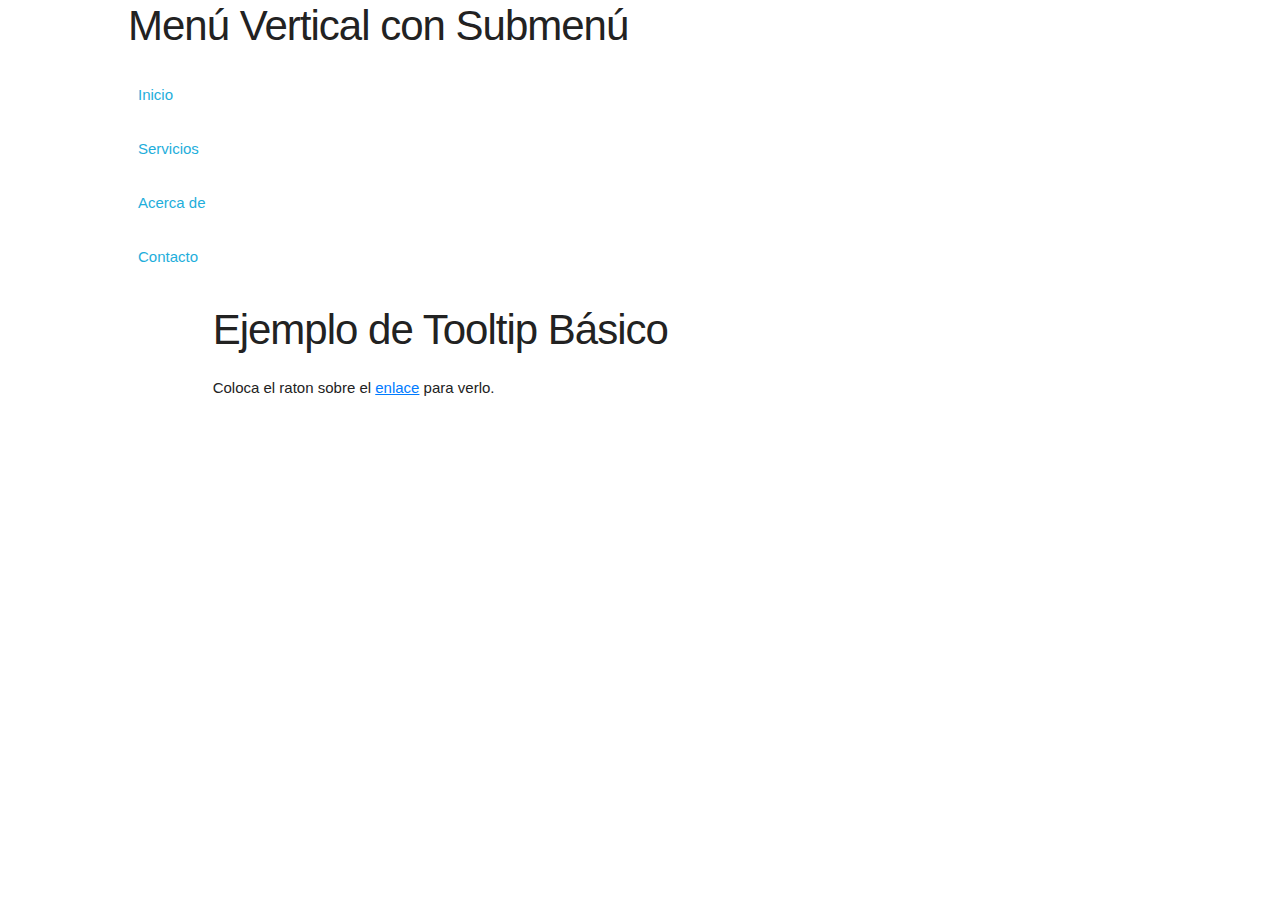
<file: menuVerticalIzqPrueba.html.html>
<!DOCTYPE html>
<html lang="en">

<head>
  <meta charset="UTF-8" />
  <meta name="viewport" content="width=device-width, initial-scale=1.0" />
  <title>Document</title>
  <link rel="stylesheet" href="./css/normalize.css" />
  <link rel="stylesheet" href="./css/skeleton.css" />
  <link rel="stylesheet" href="./css/pagina.css" />
</head>

<body>

  <body>
    <div class="container">
      <div class="row">
        <h2 class="twelve columns">Menú Vertical con Submenú</h2>
      </div>
      <main class="row">
        <section class="three columns">
          <nav class="vertical menu row">
            <div class="menuHamburgesa">
              <img src="./images/menu.png" alt="">
            </div>
            <ul>
              <li>
                <a href="#">Inicio</a>
              </li>
              <li>
                <a href="#">Servicios</a>
                <ul class="submenu">
                  <li><a href="#">a</a></li>
                  <li><a href="#">a</a></li>
                  <li><a href="#">a</a></li>
                </ul>
              </li>
              <li>
                <a href="#">Acerca de</a>
              </li>
              <li>
                <a href="#">Contacto</a>
              </li>
            </ul>
          </nav>
        </section>
        <section class="ten columns">
          <div class="container">
            <h2>Ejemplo de Tooltip Básico</h2>
            <p>Coloca el raton sobre el <span class="tooltip">enlace<span class="tooltiptext">Este es un tooltip!</span></span> para verlo.</p>
        </div>
        </section>
      </main>
    </div>

  </body>
</body>

</html>
</file>
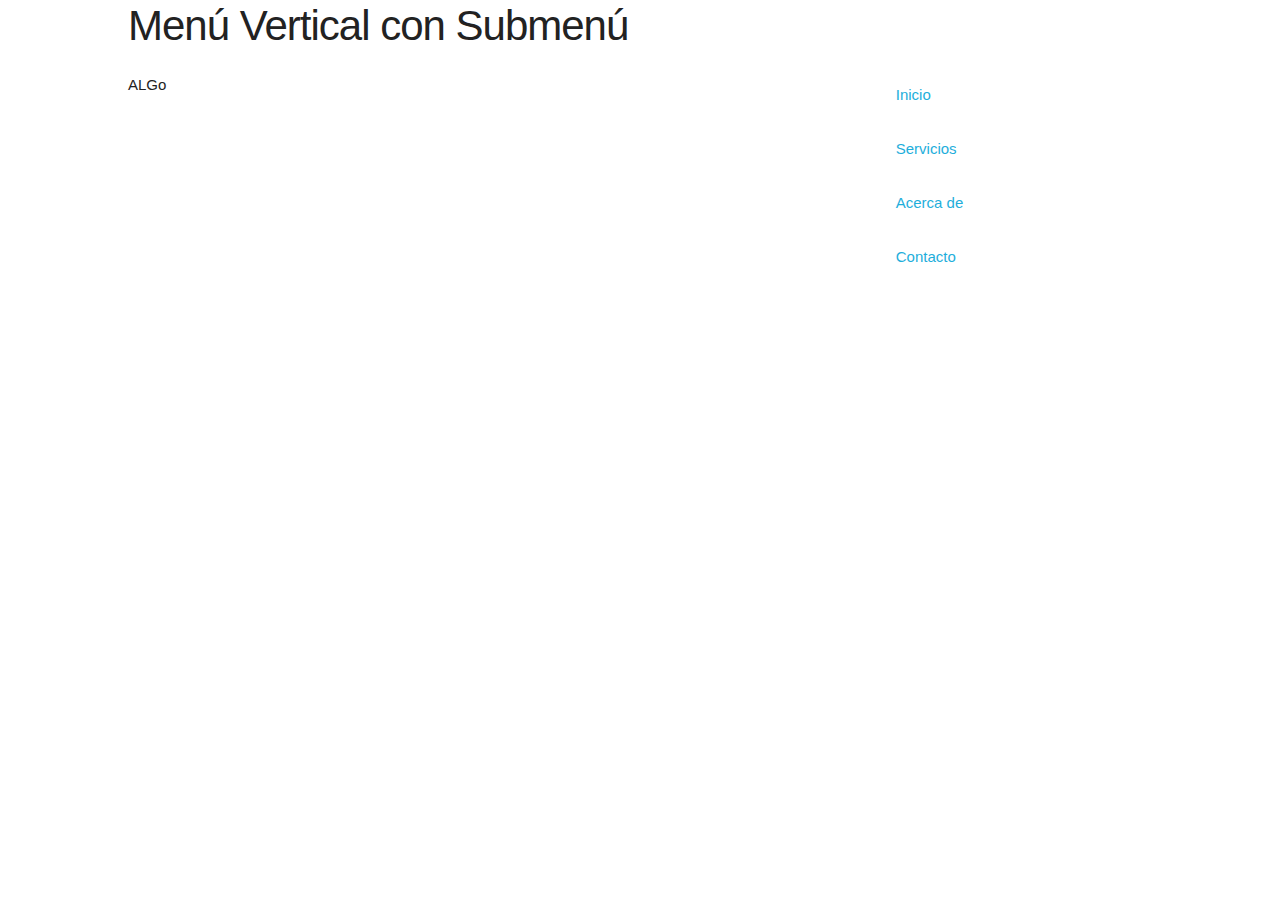
<file: menuVerticalIzqPruebaDer.html>
<!DOCTYPE html>
<html lang="en">

<head>
  <meta charset="UTF-8" />
  <meta name="viewport" content="width=device-width, initial-scale=1.0" />
  <title>Document</title>
  <link rel="stylesheet" href="./css/normalize.css" />
  <link rel="stylesheet" href="./css/skeleton.css" />
  <link rel="stylesheet" href="./css/pagina.css" />
</head>

<body>

  <body>
    <div class="container">

      <div class="row">
        <h2 class="twelve columns">Menú Vertical con Submenú</h2>
      </div>
      <main class="row">
        <section class="nine columns">
          <p>ALGo</p>
        </section>
        <section class="three columns">
          <nav class="vertical menu row">
            <div class="menuHamburgesa">
              <img src="./images/menu.png" alt="">
            </div>
            <ul class="menu">
              <li>
                <a href="#">Inicio</a>
              </li>
              <li class="submenu-left">
                <a href="#">Servicios</a>
                <ul class="submenu">
                  <li><a href="#">a</a></li>
                  <li><a href="#">a</a></li>
                  <li><a href="#">a</a></li>
                </ul>
              </li>
              <li>
                <a href="#">Acerca de</a>
              </li>
              <li>
                <a href="#">Contacto</a>
              </li>
            </ul>
          </nav>
        </section>
        
      </main>
    </div>

  </body>
</body>

</html>
</file>
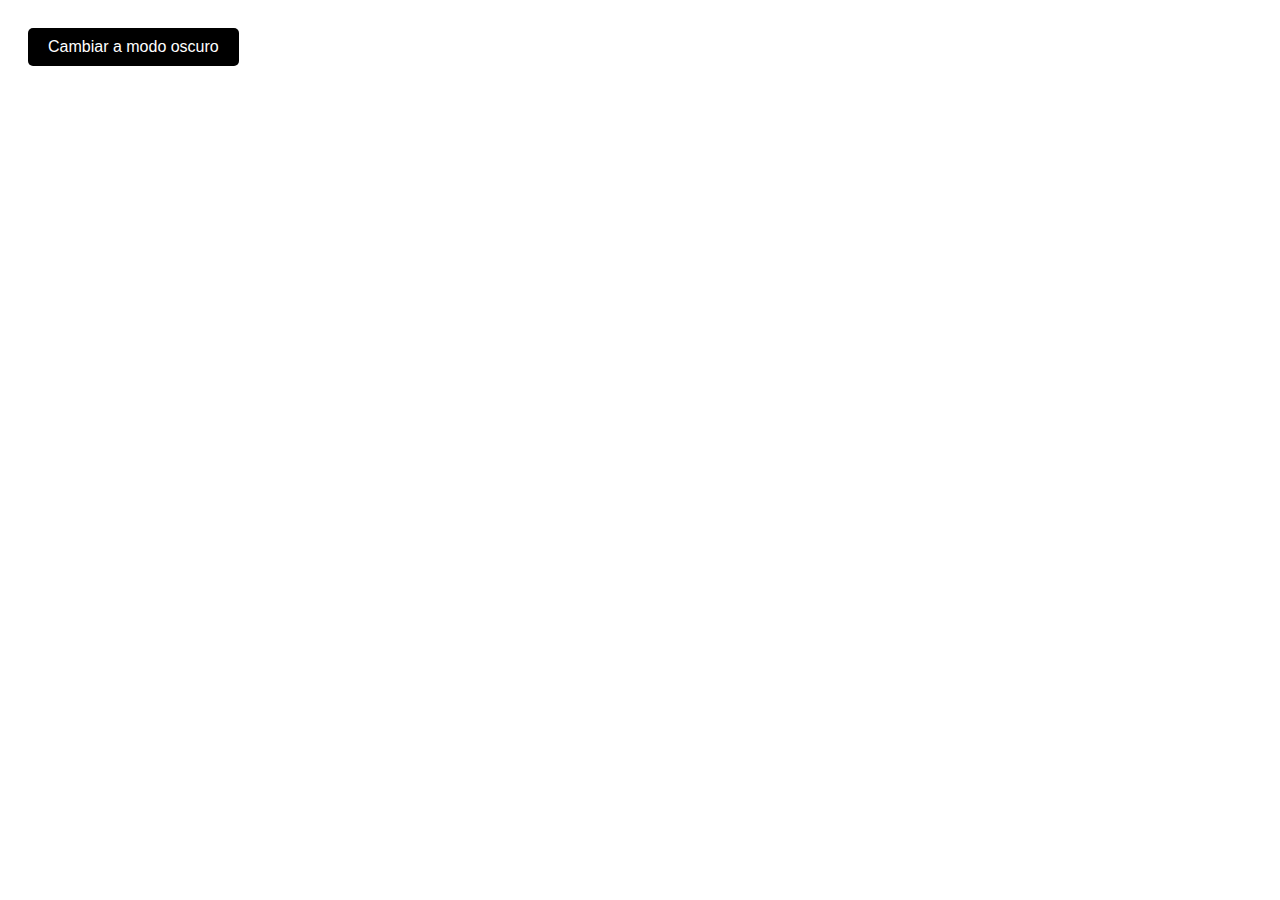
<file: modos.html>
<!DOCTYPE html>
<html lang="en">
<head>
  <meta charset="UTF-8">
  <meta name="viewport" content="width=device-width, initial-scale=1.0">
  <title>Modo Claro/Oscuro</title>
  <style>
    body {
      background-color: white;
      color: black;
      font-family: Arial, sans-serif;
      transition: background-color 0.3s, color 0.3s;
    }
    .dark-mode {
      background-color: black;
      color: white;
    }
    button {
      margin: 20px;
      padding: 10px 20px;
      border: none;
      cursor: pointer;
      background-color: black;
      color: white;
      border-radius: 5px;
      font-size: 16px;
    }
  </style>
</head>
<body>
  <button id="toggle-mode-claro-oscuro">Cambiar a modo oscuro</button>

  <script src="./js/main.js"></script>
</body>
</html>
</file>
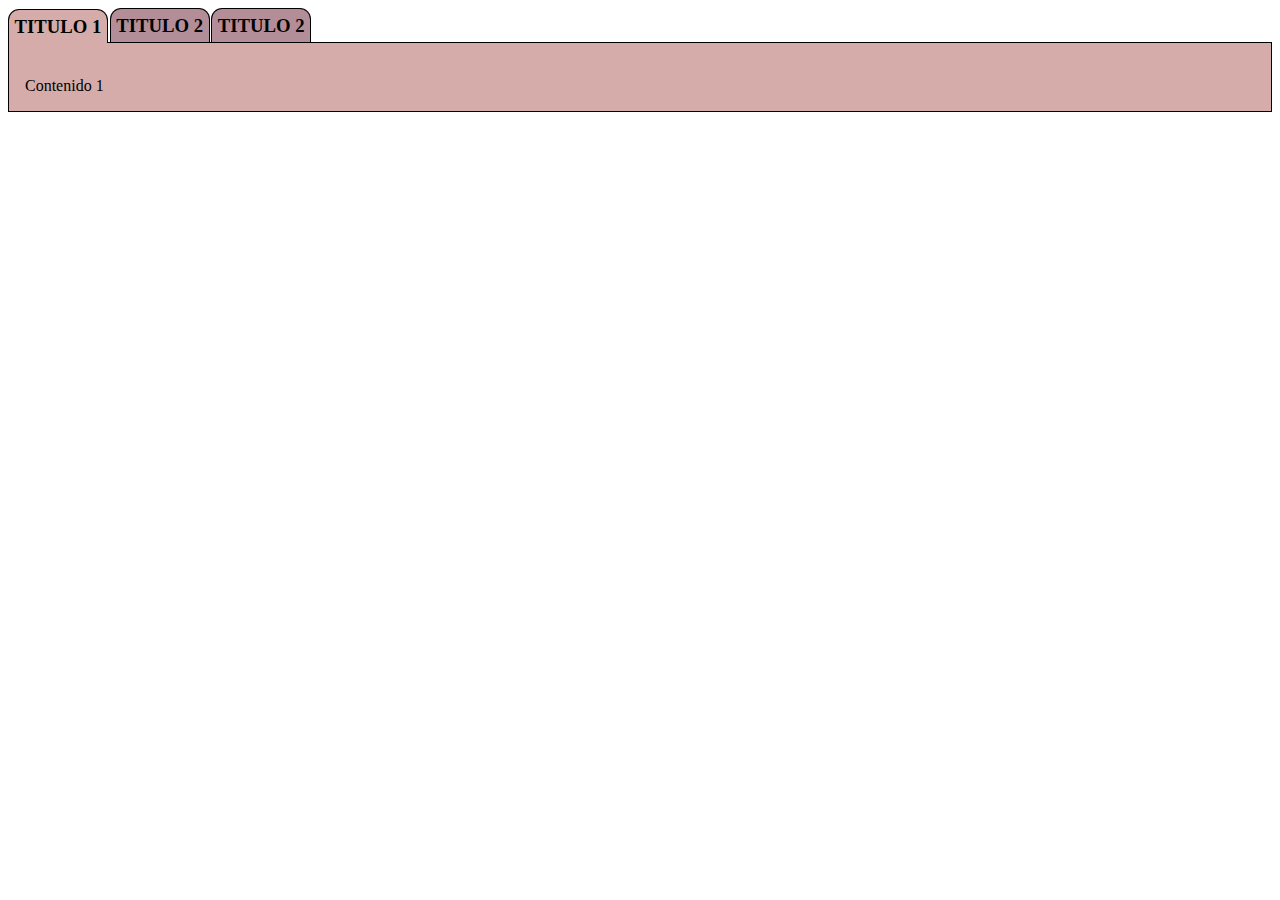
<file: pestañas.html>
<!DOCTYPE html>
<html lang="en">
<head>
    <meta charset="UTF-8">
    <meta name="viewport" content="width=device-width, initial-scale=1.0">
    <title>Document</title>
    <link rel="stylesheet" href="css/pagina.css">
</head>
<body>
    <div class="tab">

        <div class="tabsOptions">

            <div class="active">
                <h3>TITULO 1</h3>
                <div>
                    Contenido 1
                </div>
            </div>
    
            <div>
                <h3>TITULO 2</h3>
                <div>
                    Contenido 2
                </div>
            </div>

            <div>
                <h3>TITULO 2</h3>
                <div>
                    Contenido 2
                </div>
            </div>
            
            
        </div>
    
        <div class="contentTab"></div>

    </div>

    

    
    <script src="./js/main.js"></script>
</body>
</html>
</file>
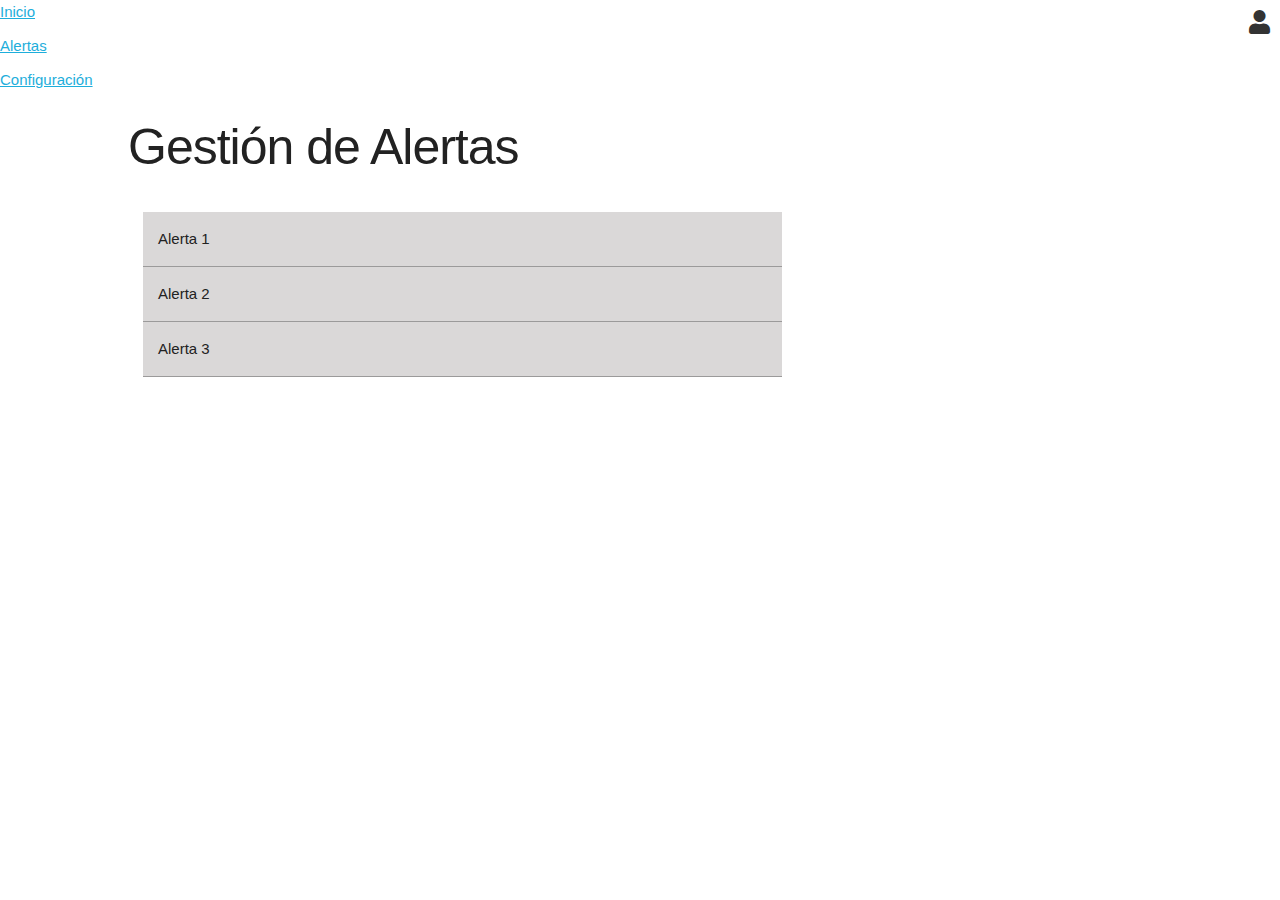
<file: pruebaalertasRecibidas.html>
<!DOCTYPE html>
<html lang="es">
<head>
  <meta charset="UTF-8">
  <meta name="viewport" content="width=device-width, initial-scale=1.0">
  <title>Gestión de Alertas</title>
  <link rel="stylesheet" href="./css/normalize.css">
  <link rel="stylesheet" href="./css/skeleton.css">
  <link rel="stylesheet" href="./css/pagina.css">
  <link rel="stylesheet" href="./css/_menus.css">
  <link rel="stylesheet" href="./css/acordeon.css">
  
  <!-- Font Awesome para íconos -->
  <link href="https://cdnjs.cloudflare.com/ajax/libs/font-awesome/5.15.4/css/all.min.css" rel="stylesheet">
  
  <style>

    .menuPerfil {
      position: absolute;
      top: 10px;
      right: 10px;
      cursor: pointer;
    }

    .menuPerfil i {
      font-size: 24px;
      color: #333;
    }

    .alert-actions {
      display: flex;
      justify-content: flex-end;
      gap: 10px;
    }

    .alert-actions button {
      background: #fff;
      border: 1px solid #bbb;
      padding: 5px 10px;
      border-radius: 4px;
      cursor: pointer;
      font-size: 16px;
      font-family: Arial, sans-serif;
      color: #333;
    }

    .alert-actions button:hover {
      background: #eee;
    }

    .alert-actions .tick {
      color: green;
      font-size: 20px;
    }

    .alert-actions .x {
      color: red;
      font-size: 20px;
    }
  </style>
</head>
<body>
    <!-- Menú -->
    <nav class="menu">
      <div class="menuHamburgesa">
        <img src="./images/menu.png" alt="Menú" width="30">
      </div>
      <ul>
        <li><a href="#">Inicio</a></li>
        <li><a href="#">Alertas</a></li>
        <li><a href="#">Configuración</a></li>
      </ul>
      

      <div class="menuPerfil">
        <i class="fas fa-user"></i>
      </div>
    </nav>
  
    <div class="container">
        <h1>Gestión de Alertas</h1>
        <div class="row">
            <!-- Acordeón -->
            <div class="eight columns acordeon">
              <div class="item">
                  <div class="tituloAcordeon">Alerta 1</div>
                  <div>
                  <p>Descripción de la alerta 1. Detalles sobre el evento.</p>
                  <div class="alert-actions">
                      <button class="tick">&#10003; Hecho</button>
                      <button class="x">&#10007; Eliminar</button>
                  </div>
                  </div>
              </div>
              <div class="item">
                  <div class="tituloAcordeon">Alerta 2</div>
                  <div>
                  <p>Descripción de la alerta 2. Detalles sobre el evento.</p>
                  <div class="alert-actions">
                      <button class="tick">&#10003; Hecho</button>
                      <button class="x">&#10007; Eliminar</button>
                  </div>
                  </div>
              </div>
              <div class="item">
                  <div class="tituloAcordeon">Alerta 3</div>
                  <div>
                  <p>Descripción de la alerta 3. Detalles sobre el evento.</p>
                  <div class="alert-actions">
                      <button class="tick">&#10003; Hecho</button>
                      <button class="x">&#10007; Eliminar</button>
                  </div>
                  </div>
              </div>
            </div>
        </div>
    </div>
  
    <script>
      // Interacción del acordeón
      document.querySelectorAll('.tituloAcordeon').forEach(titulo => {
        titulo.addEventListener('click', () => {
          const content = titulo.nextElementSibling;
          content.style.display = content.style.display === 'block' ? 'none' : 'block';
        });
      });
  
      // Menú desplegable
      const menuHamburgesa = document.querySelector('.menuHamburgesa');
      const menu = document.querySelector('.menu ul');
      menuHamburgesa.addEventListener('click', () => {
        menu.classList.toggle('visible');
      });
    </script>
</body>
</html>
</file>
<file: css/skeleton.css>
@charset "UTF-8";
/*
* Skeleton V2.0.4
* Copyright 2014, Dave Gamache
* www.getskeleton.com
* Free to use under the MIT license.
* http://www.opensource.org/licenses/mit-license.php
* 12/29/2014
*/
/* Table of contents
––––––––––––––––––––––––––––––––––––––––––––––––––
- Variables Principales
- Componente Galeria
- Grid
- Base Styles
- Typography
- Links
- Buttons
- Forms
- Lists
- Code
- Tables
- Spacing
- Utilities
- Clearing
- Media Queries
*/
/* Grid
–––––––––––––––––––––––––––––––––––––––––––––––––– */
.container {
  position: relative;
  width: 100%;
  max-width: 1250px;
  margin: 0 auto;
  padding: 0 20px;
  box-sizing: border-box;
}

.column,
.columns {
  width: 100%;
  float: left;
  box-sizing: border-box;
}

/* For devices larger than 400px */
@media (min-width: 400px) {
  .container {
    width: 85%;
    padding: 0;
  }
}
/* For devices larger than 550px */
@media (min-width: 550px) {
  .container {
    width: 80%;
  }
  .column,
  .columns {
    margin-left: 4%;
  }
  .column:first-child,
  .columns:first-child {
    margin-left: 0;
  }
  .one.column,
  .one.columns {
    width: 4.6666666667%;
  }
  .two.columns {
    width: 13.3333333333%;
  }
  .three.columns {
    width: 22%;
  }
  .four.columns {
    width: 30.6666666667%;
  }
  .five.columns {
    width: 39.3333333333%;
  }
  .six.columns {
    width: 48%;
  }
  .seven.columns {
    width: 56.6666666667%;
  }
  .eight.columns {
    width: 65.3333333333%;
  }
  .nine.columns {
    width: 74%;
  }
  .ten.columns {
    width: 82.6666666667%;
  }
  .eleven.columns {
    width: 91.3333333333%;
  }
  .twelve.columns {
    width: 100%;
    margin-left: 0;
  }
  .one-third.column {
    width: 30.6666666667%;
  }
  .two-thirds.column {
    width: 65.3333333333%;
  }
  .one-half.column {
    width: 48%;
  }
  /* Offsets */
  .offset-by-one.column,
  .offset-by-one.columns {
    margin-left: 8.6666666667%;
  }
  .offset-by-two.column,
  .offset-by-two.columns {
    margin-left: 17.3333333333%;
  }
  .offset-by-three.column,
  .offset-by-three.columns {
    margin-left: 26%;
  }
  .offset-by-four.column,
  .offset-by-four.columns {
    margin-left: 34.6666666667%;
  }
  .offset-by-five.column,
  .offset-by-five.columns {
    margin-left: 43.3333333333%;
  }
  .offset-by-six.column,
  .offset-by-six.columns {
    margin-left: 52%;
  }
  .offset-by-seven.column,
  .offset-by-seven.columns {
    margin-left: 60.6666666667%;
  }
  .offset-by-eight.column,
  .offset-by-eight.columns {
    margin-left: 69.3333333333%;
  }
  .offset-by-nine.column,
  .offset-by-nine.columns {
    margin-left: 78%;
  }
  .offset-by-ten.column,
  .offset-by-ten.columns {
    margin-left: 86.6666666667%;
  }
  .offset-by-eleven.column,
  .offset-by-eleven.columns {
    margin-left: 95.3333333333%;
  }
  .offset-by-one-third.column,
  .offset-by-one-third.columns {
    margin-left: 34.6666666667%;
  }
  .offset-by-two-thirds.column,
  .offset-by-two-thirds.columns {
    margin-left: 69.3333333333%;
  }
  .offset-by-one-half.column,
  .offset-by-one-half.columns {
    margin-left: 52%;
  }
}
/* Base Styles
–––––––––––––––––––––––––––––––––––––––––––––––––– */
/* NOTE
html is set to 62.5% so that all the REM measurements throughout Skeleton
are based on 10px sizing. So basically 1.5rem = 15px :) */
html {
  font-size: 62.5%;
}

body {
  font-size: 1.5em; /* currently ems cause chrome bug misinterpreting rems on body element */
  line-height: 1.6;
  font-weight: 400;
  font-family: "Raleway", "HelveticaNeue", "Helvetica Neue", Helvetica, Arial, sans-serif;
  color: #222;
}

/* Typography
–––––––––––––––––––––––––––––––––––––––––––––––––– */
h1, h2, h3, h4, h5, h6 {
  margin-top: 0;
  margin-bottom: 2rem;
  font-weight: 300;
}

h1 {
  font-size: 4rem;
  line-height: 1.2;
  letter-spacing: -0.1rem;
}

h2 {
  font-size: 3.6rem;
  line-height: 1.25;
  letter-spacing: -0.1rem;
}

h3 {
  font-size: 3rem;
  line-height: 1.3;
  letter-spacing: -0.1rem;
}

h4 {
  font-size: 2.4rem;
  line-height: 1.35;
  letter-spacing: -0.08rem;
}

h5 {
  font-size: 1.8rem;
  line-height: 1.5;
  letter-spacing: -0.05rem;
}

h6 {
  font-size: 1.5rem;
  line-height: 1.6;
  letter-spacing: 0;
}

/* Larger than phablet */
@media (min-width: 550px) {
  h1 {
    font-size: 5rem;
  }
  h2 {
    font-size: 4.2rem;
  }
  h3 {
    font-size: 3.6rem;
  }
  h4 {
    font-size: 3rem;
  }
  h5 {
    font-size: 2.4rem;
  }
  h6 {
    font-size: 1.5rem;
  }
}
p {
  margin-top: 0;
}

/* Links
–––––––––––––––––––––––––––––––––––––––––––––––––– */
a {
  color: #1EAEDB;
}

a:hover {
  color: #0FA0CE;
}

/* Buttons
–––––––––––––––––––––––––––––––––––––––––––––––––– */
.button,
button,
input[type=submit],
input[type=reset],
input[type=button] {
  display: inline-block;
  height: 38px;
  padding: 0 30px;
  color: #555;
  text-align: center;
  font-size: 11px;
  font-weight: 600;
  line-height: 38px;
  letter-spacing: 0.1rem;
  text-transform: uppercase;
  text-decoration: none;
  white-space: nowrap;
  background-color: transparent;
  border-radius: 4px;
  border: 1px solid #bbb;
  cursor: pointer;
  box-sizing: border-box;
}

.button:hover,
button:hover,
input[type=submit]:hover,
input[type=reset]:hover,
input[type=button]:hover,
.button:focus,
button:focus,
input[type=submit]:focus,
input[type=reset]:focus,
input[type=button]:focus {
  color: #333;
  border-color: #888;
  outline: 0;
}

.button.button-primary,
button.button-primary,
input[type=submit].button-primary,
input[type=reset].button-primary,
input[type=button].button-primary {
  color: #FFF;
  background-color: #33C3F0;
  border-color: #33C3F0;
}

.button.button-primary:hover,
button.button-primary:hover,
input[type=submit].button-primary:hover,
input[type=reset].button-primary:hover,
input[type=button].button-primary:hover,
.button.button-primary:focus,
button.button-primary:focus,
input[type=submit].button-primary:focus,
input[type=reset].button-primary:focus,
input[type=button].button-primary:focus {
  color: #FFF;
  background-color: #1EAEDB;
  border-color: #1EAEDB;
}

/* Forms
–––––––––––––––––––––––––––––––––––––––––––––––––– */
input[type=email],
input[type=number],
input[type=search],
input[type=text],
input[type=tel],
input[type=url],
input[type=password],
textarea,
select {
  height: 38px;
  padding: 6px 10px; /* The 6px vertically centers text on FF, ignored by Webkit */
  background-color: #fff;
  border: 1px solid #D1D1D1;
  border-radius: 4px;
  box-shadow: none;
  box-sizing: border-box;
}

/* Removes awkward default styles on some inputs for iOS */
input[type=email],
input[type=number],
input[type=search],
input[type=text],
input[type=tel],
input[type=url],
input[type=password],
textarea {
  -webkit-appearance: none;
  -moz-appearance: none;
  appearance: none;
}

textarea {
  min-height: 65px;
  padding-top: 6px;
  padding-bottom: 6px;
}

input[type=email]:focus,
input[type=number]:focus,
input[type=search]:focus,
input[type=text]:focus,
input[type=tel]:focus,
input[type=url]:focus,
input[type=password]:focus,
textarea:focus,
select:focus {
  border: 1px solid #33C3F0;
  outline: 0;
}

label,
legend {
  display: block;
  margin-bottom: 0.5rem;
  font-weight: 600;
}

fieldset {
  padding: 0;
  border-width: 0;
}

input[type=checkbox],
input[type=radio] {
  display: inline;
}

label > .label-body {
  display: inline-block;
  margin-left: 0.5rem;
  font-weight: normal;
}

/* Lists
–––––––––––––––––––––––––––––––––––––––––––––––––– */
ul {
  list-style: circle inside;
}

ol {
  list-style: decimal inside;
}

ol, ul {
  padding-left: 0;
  margin-top: 0;
}

ul ul,
ul ol,
ol ol,
ol ul {
  margin: 1.5rem 0 1.5rem 3rem;
  font-size: 90%;
}

li {
  margin-bottom: 1rem;
}

/* Code
–––––––––––––––––––––––––––––––––––––––––––––––––– */
code {
  padding: 0.2rem 0.5rem;
  margin: 0 0.2rem;
  font-size: 90%;
  white-space: nowrap;
  background: #F1F1F1;
  border: 1px solid #E1E1E1;
  border-radius: 4px;
}

pre > code {
  display: block;
  padding: 1rem 1.5rem;
  white-space: pre;
}

/* Tables
–––––––––––––––––––––––––––––––––––––––––––––––––– */
th,
td {
  padding: 12px 15px;
  text-align: left;
  border-bottom: 1px solid #E1E1E1;
}

th:first-child,
td:first-child {
  padding-left: 0;
}

th:last-child,
td:last-child {
  padding-right: 0;
}

/* Spacing
–––––––––––––––––––––––––––––––––––––––––––––––––– */
button,
.button {
  margin-bottom: 1rem;
}

input,
textarea,
select,
fieldset {
  margin-bottom: 1.5rem;
}

pre,
blockquote,
dl,
figure,
table,
p,
ul,
ol,
form {
  margin-bottom: 2.5rem;
}

/* Utilities
–––––––––––––––––––––––––––––––––––––––––––––––––– */
.u-full-width {
  width: 100%;
  box-sizing: border-box;
}

.u-max-full-width {
  max-width: 100%;
  box-sizing: border-box;
}

.u-pull-right {
  float: right;
}

.u-pull-left {
  float: left;
}

/* Misc
–––––––––––––––––––––––––––––––––––––––––––––––––– */
hr {
  margin-top: 3rem;
  margin-bottom: 3.5rem;
  border-width: 0;
  border-top: 1px solid #E1E1E1;
}

/* Clearing
–––––––––––––––––––––––––––––––––––––––––––––––––– */
/* Self Clearing Goodness */
.container:after,
.row:after,
.u-cf {
  content: "";
  display: table;
  clear: both;
}

/* Media Queries
–––––––––––––––––––––––––––––––––––––––––––––––––– */
/*
Note: The best way to structure the use of media queries is to create the queries
near the relevant code. For example, if you wanted to change the styles for buttons
on small devices, paste the mobile query code up in the buttons section and style it
there.
*/
/* Larger than mobile */
/* Larger than phablet (also point when grid becomes active) */
/* Larger than tablet */
/* Larger than desktop */
/* Larger than Desktop HD *//*# sourceMappingURL=skeleton.css.map */
</file>
<file: css/pagina.css>
/* Variables Principales Colores
-------------------------------------------------- */
/* Responsive */
@media (min-width: 800px) {
  .container {
    width: 80%;
  }
  .column,
  .columns {
    margin-left: 0;
  }
  .column:first-child,
  .columns:first-child {
    margin-left: 0;
  }
  .lg-one.column,
  .lg-one.columns {
    width: 4.6666666667%;
  }
  .lg-two.columns {
    width: 13.3333333333%;
  }
  .lg-three.columns {
    width: 22%;
  }
  .lg-four.columns {
    width: 30.6666666667%;
  }
  .lg-five.columns {
    width: 39.3333333333%;
  }
  .lg-six.columns {
    width: 48%;
  }
  .lg-seven.columns {
    width: 56.6666666667%;
  }
  .lg-eight.columns {
    width: 65.3333333333%;
  }
  .lg-nine.columns {
    width: 74%;
  }
  .lg-ten.columns {
    width: 82.6666666667%;
  }
  .lg-eleven.columns {
    width: 91.3333333333%;
  }
  .lg-twelve.columns {
    width: 100%;
    margin-left: 0;
  }
  .lg-one-third.column {
    width: 30.6666666667%;
  }
  .lg-two-thirds.column {
    width: 65.3333333333%;
  }
  .lg-one-half.column {
    width: 48%;
  }
  /* Offsets */
  .lg-offset-by-one.column,
  .lg-offset-by-one.columns {
    margin-left: 8.6666666667%;
  }
  .lg-offset-by-two.column,
  .lg-offset-by-two.columns {
    margin-left: 17.3333333333%;
  }
  .lg-offset-by-three.column,
  .lg-offset-by-three.columns {
    margin-left: 26%;
  }
  .lg-offset-by-four.column,
  .lg-offset-by-four.columns {
    margin-left: 34.6666666667%;
  }
  .lg-offset-by-five.column,
  .lg-offset-by-five.columns {
    margin-left: 43.3333333333%;
  }
  .lg-offset-by-six.column,
  .lg-offset-by-six.columns {
    margin-left: 52%;
  }
  .lg-offset-by-seven.column,
  .lg-offset-by-seven.columns {
    margin-left: 60.6666666667%;
  }
  .lg-offset-by-eight.column,
  .lg-offset-by-eight.columns {
    margin-left: 69.3333333333%;
  }
  .lg-offset-by-nine.column,
  .lg-offset-by-nine.columns {
    margin-left: 78%;
  }
  .lg-offset-by-ten.column,
  .lg-offset-by-ten.columns {
    margin-left: 86.6666666667%;
  }
  .lg-offset-by-eleven.column,
  .lg-offset-by-eleven.columns {
    margin-left: 95.3333333333%;
  }
  .lg-offset-by-one-third.column,
  .lg-offset-by-one-third.columns {
    margin-left: 34.6666666667%;
  }
  .lg-offset-by-two-thirds.column,
  .lg-offset-by-two-thirds.columns {
    margin-left: 69.3333333333%;
  }
  .lg-offset-by-one-half.column,
  .lg-offset-by-one-half.columns {
    margin-left: 52%;
  }
}
@media (min-width: 550px) {
  .column,
  .columns {
    margin-left: 0;
  }
  .column:first-child,
  .columns:first-child {
    margin-left: 0;
  }
}
/*Botones*/
.button.button-primary,
button.button-primary,
input[type=submit].button-primary,
input[type=reset].button-primary,
input[type=button].button-primary {
  background-color: #D5ACA9;
  border-color: #d1a7b1;
}

.button.button-primary:hover,
button.button-primary:hover,
input[type=submit].button-primary:hover,
input[type=reset].button-primary:hover,
input[type=button].button-primary:hover,
.button.button-primary:focus,
button.button-primary:focus,
input[type=submit].button-primary:focus,
input[type=reset].button-primary:focus,
input[type=button].button-primary:focus {
  background-color: #EBCFB2;
  border-color: #d1a7b1;
}

button {
  width: 100%;
}

/*Margin y padding*/
.pad-1 {
  padding: 1rem;
}

.mar-1 {
  margin: 1rem;
}

.mar-l-1 {
  margin-left: 1rem;
}

.mar-r-1 {
  margin-right: 1rem;
}

.mar-t-1 {
  margin-top: 1rem;
}

.mar-b-1 {
  margin-bottom: 1rem;
}

.pad-2 {
  padding: 2rem;
}

.mar-2 {
  margin: 2rem;
}

.mar-l-2 {
  margin-left: 2rem;
}

.mar-r-2 {
  margin-right: 2rem;
}

.mar-t-2 {
  margin-top: 2rem;
}

.mar-b-2 {
  margin-bottom: 2rem;
}

.pad-3 {
  padding: 3rem;
}

.mar-3 {
  margin: 3rem;
}

.mar-l-3 {
  margin-left: 3rem;
}

.mar-r-3 {
  margin-right: 3rem;
}

.mar-t-3 {
  margin-top: 3rem;
}

.mar-b-3 {
  margin-bottom: 3rem;
}

.pad-4 {
  padding: 4rem;
}

.mar-4 {
  margin: 4rem;
}

.mar-l-4 {
  margin-left: 4rem;
}

.mar-r-4 {
  margin-right: 4rem;
}

.mar-t-4 {
  margin-top: 4rem;
}

.mar-b-4 {
  margin-bottom: 4rem;
}

.pad-5 {
  padding: 5rem;
}

.mar-5 {
  margin: 5rem;
}

.mar-l-5 {
  margin-left: 5rem;
}

.mar-r-5 {
  margin-right: 5rem;
}

.mar-t-5 {
  margin-top: 5rem;
}

.mar-b-5 {
  margin-bottom: 5rem;
}

.pad-6 {
  padding: 6rem;
}

.mar-6 {
  margin: 6rem;
}

.mar-l-6 {
  margin-left: 6rem;
}

.mar-r-6 {
  margin-right: 6rem;
}

.mar-t-6 {
  margin-top: 6rem;
}

.mar-b-6 {
  margin-bottom: 6rem;
}

.columns.centrado {
  text-align: center;
}

/*Carrusel
--------------------------------------------------*/
.carrusel {
  overflow: hidden;
  height: 400px;
  position: relative;
}

.carrusel img {
  height: 400px;
}

.carrusel.animacionArriba img {
  animation: entraArriba_SaleIzquierda linear infinite;
}

.carrusel.animacionLateral img {
  animation: entraSaleLaterales linear infinite;
}

@keyframes entraArriba_SaleIzquierda {
  0% {
    transform: translateX(100%) scale(0.8);
    opacity: 0;
  }
  10% {
    transform: translateX(0) rotate(0deg) scale(1);
    opacity: 1;
  }
  90% {
    transform: translateX(0) scale(1);
    opacity: 1;
  }
  100% {
    transform: translateX(-100%) scale(0.8);
    opacity: 0;
  }
}
@keyframes entraSaleLaterales {
  0% {
    transform: translateY(-100%) scale(0.8);
    opacity: 0;
  }
  10% {
    transform: translateY(0) scale(1);
    opacity: 1;
  }
  90% {
    transform: translateY(0) scale(1);
    opacity: 1;
  }
  100% {
    transform: translateX(-100%) scale(0.8);
    opacity: 0;
  }
}
/* Componente Galeria
  --------------------------------------------------- */
.galeria {
  position: relative;
}

.galeria.animacionLateral {
  left: -100%;
  transition: left 2s;
}

.galeria-objeto {
  padding: 1em;
}

.galeria-objeto img {
  width: 100%;
  height: auto;
  display: block;
  border-radius: 5px;
  box-shadow: 0 4px 8px var(--colorSecundario);
  transition: all 0.2s ease;
  height: 150px;
  width: 100%;
  cursor: pointer;
}

.galeria-objeto:active {
  position: fixed;
  left: 0;
  right: 0;
  margin: auto;
  width: 300px;
  top: 50%;
}

.galeria-objeto:active img {
  transform: scale(2);
  box-shadow: 10px 10px 2px var(--colorTerciario);
}

/*Modal
--------------------------------------------------*/
.modal {
  background-color: rgba(0, 0, 0, 0.2);
  z-index: 1;
  height: 100vh;
  display: none;
  width: 100vw;
  position: fixed;
  top: 0;
  left: 0;
  transition: all 0.5s;
}

.modal:target {
  display: block;
}

.modal-content {
  position: fixed;
  top: 50%;
  left: 50%;
  transform: translate(-50%, -50%);
  background-color: #ffffff;
  padding: 20px;
  border: 2px solid #333;
  border-radius: 8px;
  text-align: center;
  width: 80%;
  max-width: 500px;
}

.close-btn {
  color: #333;
  position: absolute;
  right: 15px;
  top: 15px;
  text-decoration: none;
}

.close-btn:hover {
  transform: scale(1.5);
  transition: transform 0.3s;
}

.acordeon {
  margin: auto;
  padding: 1em;
}

.acordeon .tituloAcordeon {
  padding: 1em;
  cursor: pointer;
  background: #dad8d8;
  margin: 0;
  transition: all 100ms;
  border-bottom: 1px solid #9b9a9a;
}

.acordeon .tituloAcordeon:hover {
  background: #333;
  color: white;
}

.item div:nth-child(2) {
  display: none;
  padding: 1em;
}

.menu {
  background-color: var(--colorPrincipal);
  padding: 1em;
  list-style: none;
  padding: 0;
  margin: 0;
}

.menu ul {
  display: none;
}

.menuHamburgesa {
  width: 7%;
  display: block;
}

.menuHamburgesa img {
  width: 100%;
  height: auto;
}

@media (min-width: 550px) {
  .menu ul {
    display: block;
    list-style: none;
  }
  .horizontal.menu ul {
    display: flex;
  }
  .horizontal.menu ul > li {
    position: relative;
    margin-right: 20px;
  }
  .horizontal.menu ul > li > a {
    text-decoration: none;
    padding: 10px 15px;
    display: block;
  }
  .horizontal.menu .submenu {
    display: none;
    position: absolute;
    top: 100%;
    left: 0;
    background-color: #444;
    min-width: 160px;
    list-style: none;
    padding: 0;
  }
  .horizontal.menu .submenu li a {
    padding: 10px;
    text-decoration: none;
    display: block;
  }
  .horizontal.menu ul > li:hover > .submenu {
    display: block;
  }
  .horizontal.menu .submenu li a:hover {
    background-color: #555;
  }
  .vertical.menu ul > li {
    position: relative;
  }
  .vertical.menu ul > li > a {
    text-decoration: none;
    padding: 10px;
    display: block;
  }
  .vertical.menu .submenu {
    display: none;
    background-color: #444;
    list-style: none;
    padding: 0;
  }
  .vertical.menu .submenu li a {
    padding: 10px;
    text-decoration: none;
    display: block;
  }
  .vertical.menu ul > li:hover > .submenu {
    display: block;
  }
  .vertical.menu .submenu li a:hover {
    background-color: #555;
  }
  .submenu-left {
    position: relative;
  }
  .submenu-left > .submenu {
    left: -160px;
    /* Abre a la izquierda */
    top: 0;
    position: absolute;
  }
  .submenu-right {
    position: relative;
  }
  .submenu-right > .submenu {
    left: 160px;
    /* Abre a la derecha */
    top: 0;
    position: absolute;
  }
  .menuHamburgesa {
    display: none;
  }
}
.tooltip {
  position: relative;
  display: inline-block;
  cursor: pointer;
  color: #007BFF;
  text-decoration: underline;
}

.tooltip .tooltiptext {
  visibility: hidden;
  width: 120px;
  background-color: #555;
  color: #fff;
  text-align: center;
  border-radius: 5px;
  padding: 5px;
  position: absolute;
  z-index: 1;
  bottom: 125%;
  left: 50%;
  margin-left: -60px;
  opacity: 0;
  transition: opacity 0.3s;
}

.tooltip:hover .tooltiptext {
  visibility: visible;
  opacity: 1;
}


select {
  width: 100%;
  min-height: 50px;
  padding: 1em;
  cursor: pointer;
}

input[type=time] {
  padding: 1em;
  cursor: pointer;
}

textarea {
  width: 100%;
  padding: 1em;
  min-height: 200px;
}

label {
  padding: 0.5em 0;
}

/*Los elementos suben hacia arriba partiendo de 50px desde abajo y se van haciendo solidos*/
@keyframes animacionArriba {
  0% {
    transform: translateY(50px);
    opacity: 0;
  }
  100% {
    transform: translateY(0);
    opacity: 1;
  }
}
.animacionArriba-1s {
  opacity: 0;
  animation: animacionArriba 1s ease-out forwards;
}

.--delay-03s {
  animation-delay: 0.3s;
}

.--delay-06s {
  animation-delay: 0.6s;
}

.card {
  border: 1px solid #D5ACA9;
  border-radius: 1rem;
  margin-bottom: 1rem;
  padding: 1rem;
  background-color: #EBCFB2;
}

.tab .tabsOptions {
  display: flow-root;
}
.tab .tabsOptions div {
  float: left;
  background: #B38D97;
  border: 1px solid black;
  border-bottom: none;
  border-radius: 0.7em 0.7em 0 0;
  margin-left: 0.1em;
  transition: all 200ms;
  cursor: pointer;
}
.tab .tabsOptions div:first-of-type {
  margin-left: 0em;
}
.tab .tabsOptions div.active {
  background: #D5ACA9;
  transform: translateY(1px);
  border-bottom: none;
}
.tab .tabsOptions div div {
  display: none;
}
.tab .tabsOptions div h3 {
  padding: 0.3em;
  margin: 0;
}
.tab .contentTab {
  background: #D5ACA9;
  border: 1px solid black;
  padding: 1em;
}/*# sourceMappingURL=pagina.css.map */
</file>
<file: css/_menus.css>
.menu {
    background-color: var(--colorPrincipal);
    padding: 1em;
    list-style: none;
    padding: 0;
    margin: 0;
}

.menu ul {
    display: none;
}

.menuHamburgesa {
    width: 7%;
    display: block;
}

.menuHamburgesa img {
    width: 100%;
    height: auto;
}

@media (min-width: 550px) {
    .menu ul {
        display: block;
        list-style: none;
    }
    .horizontal.menu ul {
        display: flex;
    }

    .horizontal.menu ul>li {
        position: relative;
        margin-right: 20px;
    }

    .horizontal.menu ul>li>a {
        text-decoration: none;
        padding: 10px 15px;
        display: block;
    }

    .horizontal.menu .submenu {
        display: none;
        position: absolute;
        top: 100%;
        left: 0;
        background-color: #444;
        min-width: 160px;
        list-style: none;
        padding: 0;
    }

    .horizontal.menu .submenu li a {
        padding: 10px;
        text-decoration: none;
        display: block;
    }

    .horizontal.menu ul>li:hover>.submenu {
        display: block;
    }

    .horizontal.menu .submenu li a:hover {
        background-color: #555;
    }

    .vertical.menu ul>li {
        position: relative;
    }

    .vertical.menu ul>li>a {
        text-decoration: none;
        padding: 10px;
        display: block;
    }

    .vertical.menu .submenu {
        display: none;
        background-color: #444;
        list-style: none;
        padding: 0;
    }

    .vertical.menu .submenu li a {
        padding: 10px;
        text-decoration: none;
        display: block;
    }

    .vertical.menu ul>li:hover>.submenu {
        display: block;
    }

    .vertical.menu .submenu li a:hover {
        background-color: #555;
    }

    .submenu-left {
        position: relative;
    }

    .submenu-left>.submenu {
        left: -160px;
        /* Abre a la izquierda */
        top: 0;
        position: absolute;
    }

    .submenu-right {
        position: relative;
    }

    .submenu-right>.submenu {
        left: 160px;
        /* Abre a la derecha */
        top: 0;
        position: absolute;
    }

    .menuHamburgesa {
        display: none;
    }
}
</file>
<file: css/acordeon.css>
.acordeon {
    margin: auto;
    padding: 1em;
}

.acordeon .tituloAcordeon {
    padding: 1em;
    cursor: pointer;
    background: #dad8d8;
    margin: 0;
    transition: all 100ms;
    border-bottom: 1px solid #9b9a9a;
}

.acordeon .tituloAcordeon:hover{
    background: #333;
    color: white;
}

.item div:nth-child(2) {
    display: none;
    padding: 1em;
}
</file>
